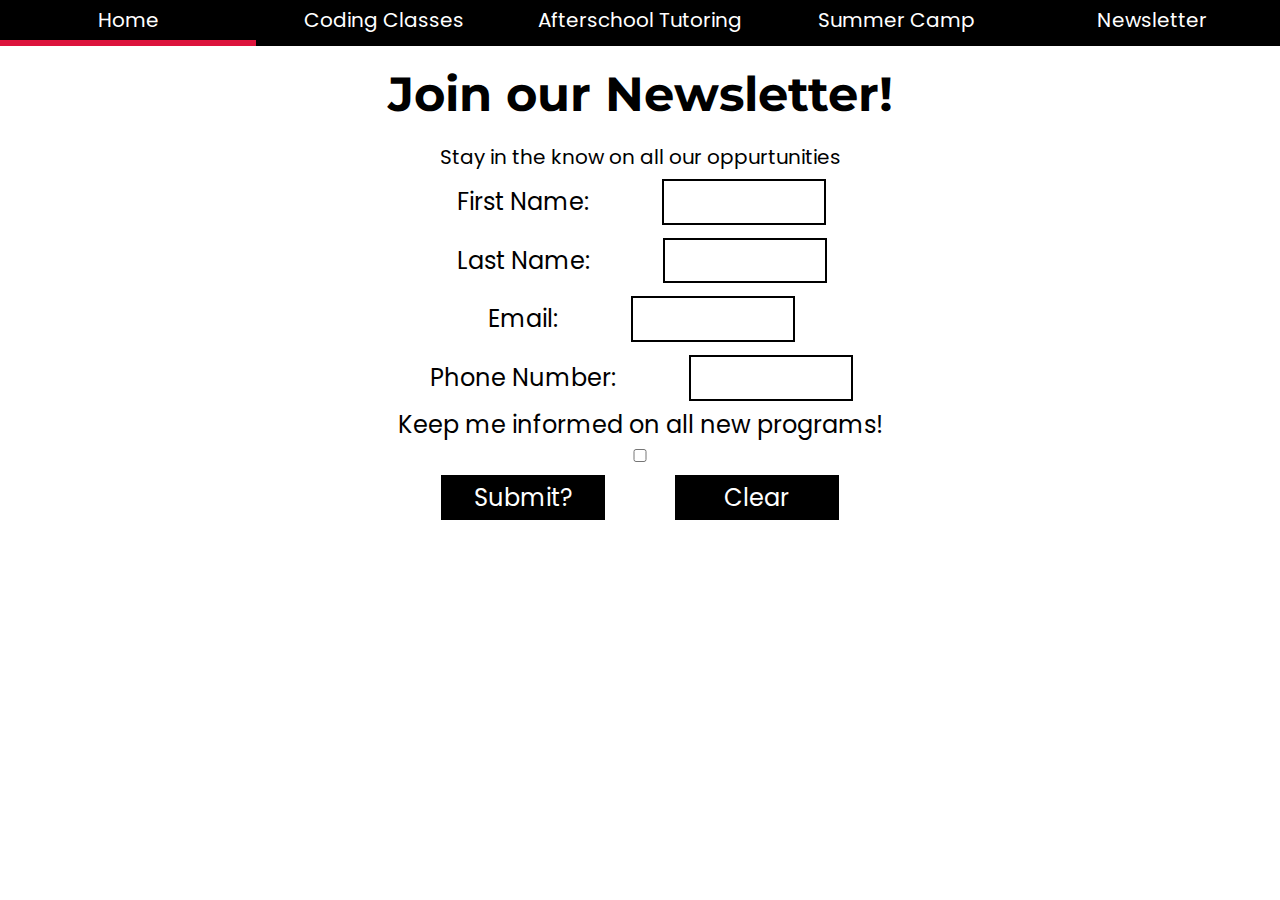
<file: newsletter.html>
<!DOCTYPE html>
<html lang="en">
    <head>
        <title>Niranjan's Page</title>
        <meta charset="utf-8">
        <meta name="keywords" content="tutoring, STEM, ">
        <link href="reset.css" rel="stylesheet">
        
        <link href="styling.css" rel ="stylesheet">
        
    </head>
    <body class="white">
        <div class="row">
            <nav>
                <p><a href="index.html">Home</a></p>
                <p><a href="#">Coding Classes</a></p>
                <p><a href="tutoring.html">Afterschool Tutoring</a></p>
                <p><a href="#">Summer Camp</a></p>
                <p><a href="newsletter.html">Newsletter</a></p>
            </nav>
        </div>
        <div class="row white center">
            <div class="col-1-1">
                <h2 class="white\ center pad"> Join our Newsletter!</h2>
            </div>
        </div>
        <div class=" row white center">
            <div class="col-1-1">
                <p class="white">Stay in the know on all our oppurtunities</p>
            </div>
        </div>
        <div class="row white">
            <form id="newsletter" method="post">
                <div class="row">
                    <label for="fname">First Name:</label>
                    <input type="text" id="fname">
                </div>

                <div class="row">
                    <label for="lname">Last Name:</label>
                    <input type="text" id="lname">
                </div>

                <div class="row">
                    <label for="email">Email:</label>
                    <input type="email" id="email">
                </div>

                <div class="row">
                    <label for="ph">Phone Number:</label>
                    <input type="tel" id="ph">
                </div>

                <div class="row">
                    <label for="subscribe">Keep me informed on all new programs!</label>
                    <input type="checkbox" id="subscribe">
                </div>

                <input class="black" type="submit" value="Submit?">
                <input class="black" type="reset" value="Clear">

            </form>
        </div>
    </body>
</html>
</file>
<file: styling.css>
@import url('https://fonts.googleapis.com/css?family=Poppins&display=swap');
@import url('https://fonts.googleapis.com/css?family=Montserrat&display=swap');

h1{
    font-family:"Montserrat";
    font-size: 72px;
    color:black;
    font-weight: bolder;
}

h2{
    font-family:"Montserrat";
    font-size: 48px;
    /* color:black; */
    font-weight: bolder;
}

p{
    font-family: "Poppins";
    font-size: 20px;
    align-content: center;
    /* padding: 10%; */
}
div.row {
    clear: both;
    text-align: center;
    justify-items: center;
}

div.row::after {
    clear: both;
    content: "";
    display: table;
}

div[class^="col-"] {
    float: left;
}

.black{
    background-color: black;
    color: white;
}
div.white{
    background-color: white;
    color: black;
}
.pad{padding: 1.5%;}
p.pad{padding:10%}
br{
    height:2%;
    box-sizing: border-box;
    background-color: inherit;
}

label,input{
    width:25%;
    margin:1% 5% 1% 5%;
    font-family: "Poppins";
    font-size: 24px;
    padding:0.5%;
    box-sizing: border-box;
    height: 10%;
    border:none;
} 

input{
    border: solid black 2px;
}

/* input[type="checkbox"]{
    height:50%;
    width:50%;
    color:aliceblue;
    -webkit-appearance: none;
} */

div.col-1-1 {width: 100%;}
div.col-1-2 {width: 50%;}
div.col-1-3 {width: 33.33%;}
div.col-2-3 {width: 66.67%;}
div.col-1-4 {width: 25%;}
div.col-3-4 {width: 75%;}
div.center{
    display: flex;
    flex-direction: row;
    align-items: center;
    text-align: center;
}
label[for="subscribe"]::before{
    justify-items: center;
}
div.footer{
    position: fixed;
    bottom: 0;

    box-sizing: border-box;
}
nav{
    background-color: black;
    color: white;
    width:100%;
    /* border-bottom: 4px solid crimson; */
    /* border-bottom: 100px; */
    /* margin-bottom: 5%; */
    
}
nav > p{
    background-color: black;
    color: white;
    float: left;
    text-align: center;
    border-bottom: 6px solid black;
    padding: 5px;
    width: 20%;
    box-sizing: border-box;

}

nav > p:hover{
    border-bottom-color: crimson;
}

nav > p > a:visited{
    color: white;
    /* background-color: ; */
}
nav > p > a{
    color: white;
}

img{
    width: 50%;
    border: 4px solid crimson;
    margin: 2%;
    float: right;
}


div.card{
    width: 75%;
    margin: 3%;

}

/* div.card > img{
    width: 95%;
    display: block;
    max-height: 70%;
    object-fit:contain; */


/* } */
/* div.card > p{
    bottom:0%;
    width:95%;
    align-self:center;
}

div.card:hover{
    border: crimson solid 1.5px;
} */

div.accordion{
    width: 50%;
    float:none;
    justify-self: center;
    margin-left: 25%;
}

div.center{
    justify-items: center;
}

div.center::after{
    float:none
}

footer{
    font-size: 16px;
    padding:2%;
}
</file>
